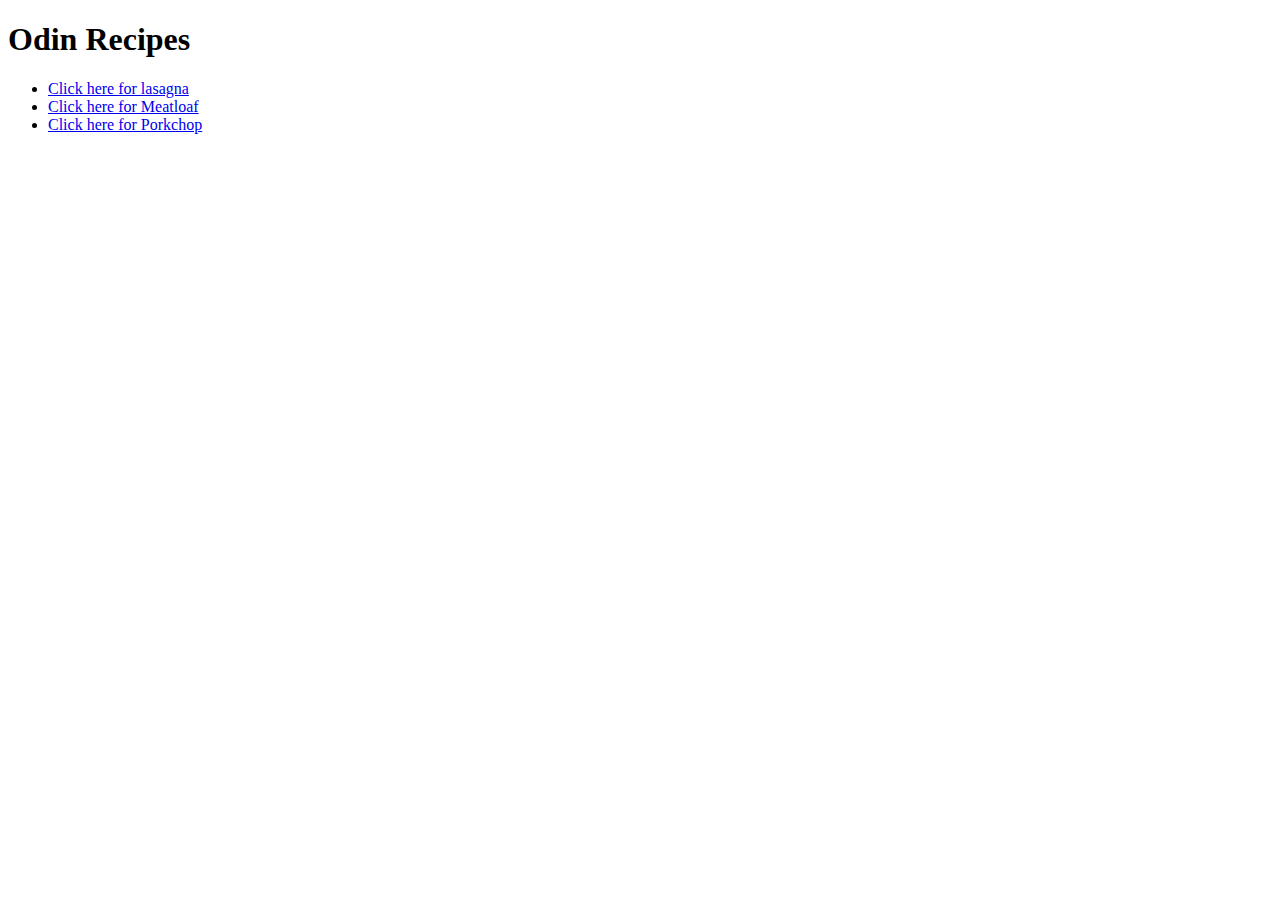
<file: odin-recipes/index.html>
<!DOCTYPE html> 
<head>
 <charset="utf-8"> 
  <title>Basic HTML Recipe Page </title>
</head>

<body>
  <h1> Odin Recipes </h1>
  <ul>
    <li> <a href="./recipes/lasagna.html ">Click here for lasagna </a> </li>
    <li> <a href="./recipes/meatloaf.html">Click here for Meatloaf</a> </li>
    <li> <a href="./recipes/porkchop.html">Click here for Porkchop</a> </li>
  </ul>
</body>
</file>
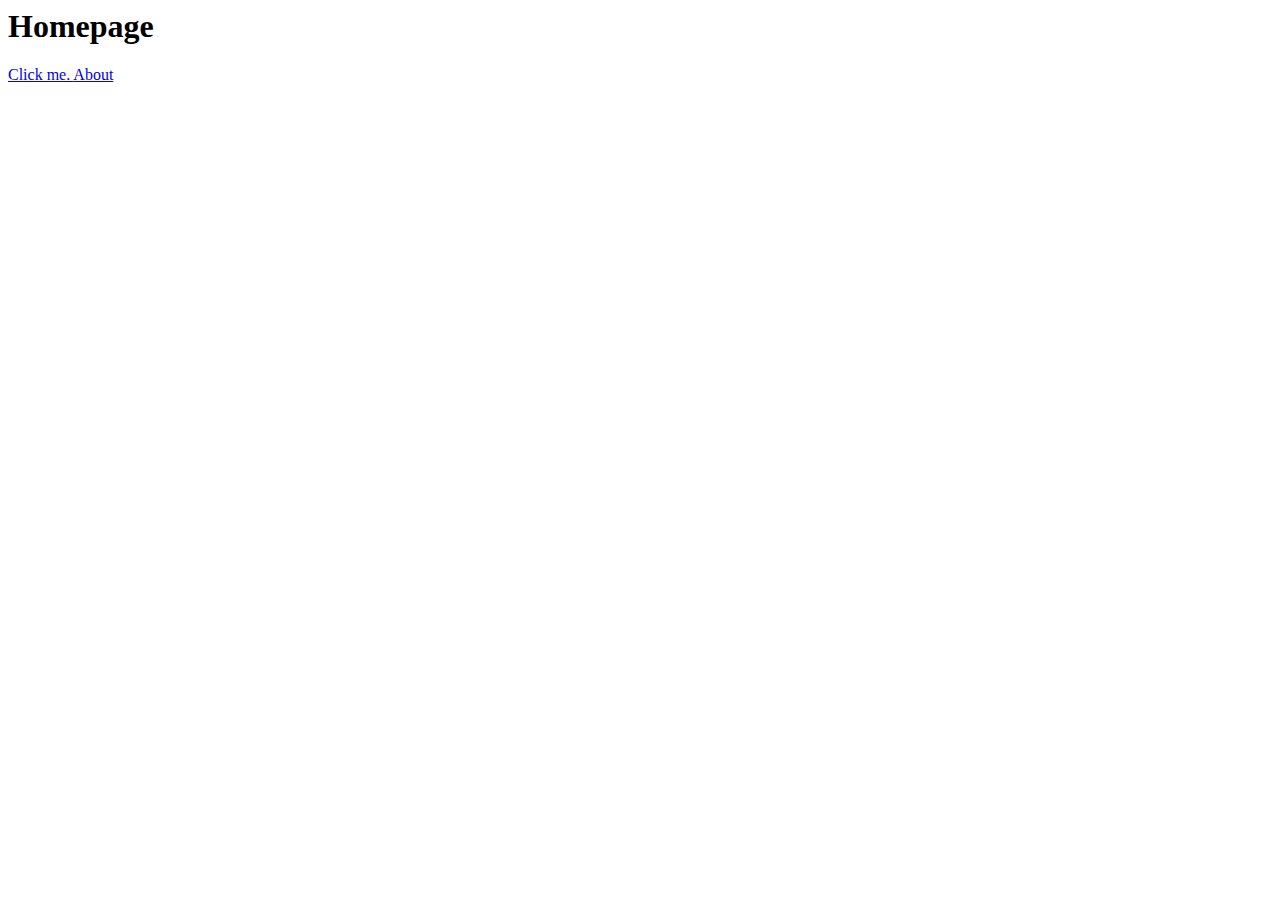
<file: _HTML/odin-links-and-images/index.html>
<!<!DOCTYPE html>
<html>
  <head>
    <title>Links and Images | Local Odin </title>
  </head>
  <body>
      <h1>Homepage </h1>
      <a href="https://www.theodinproject.com/about">Click me. </a>
      <a href="about.html">About</a>
  </body>

</html>
</file>
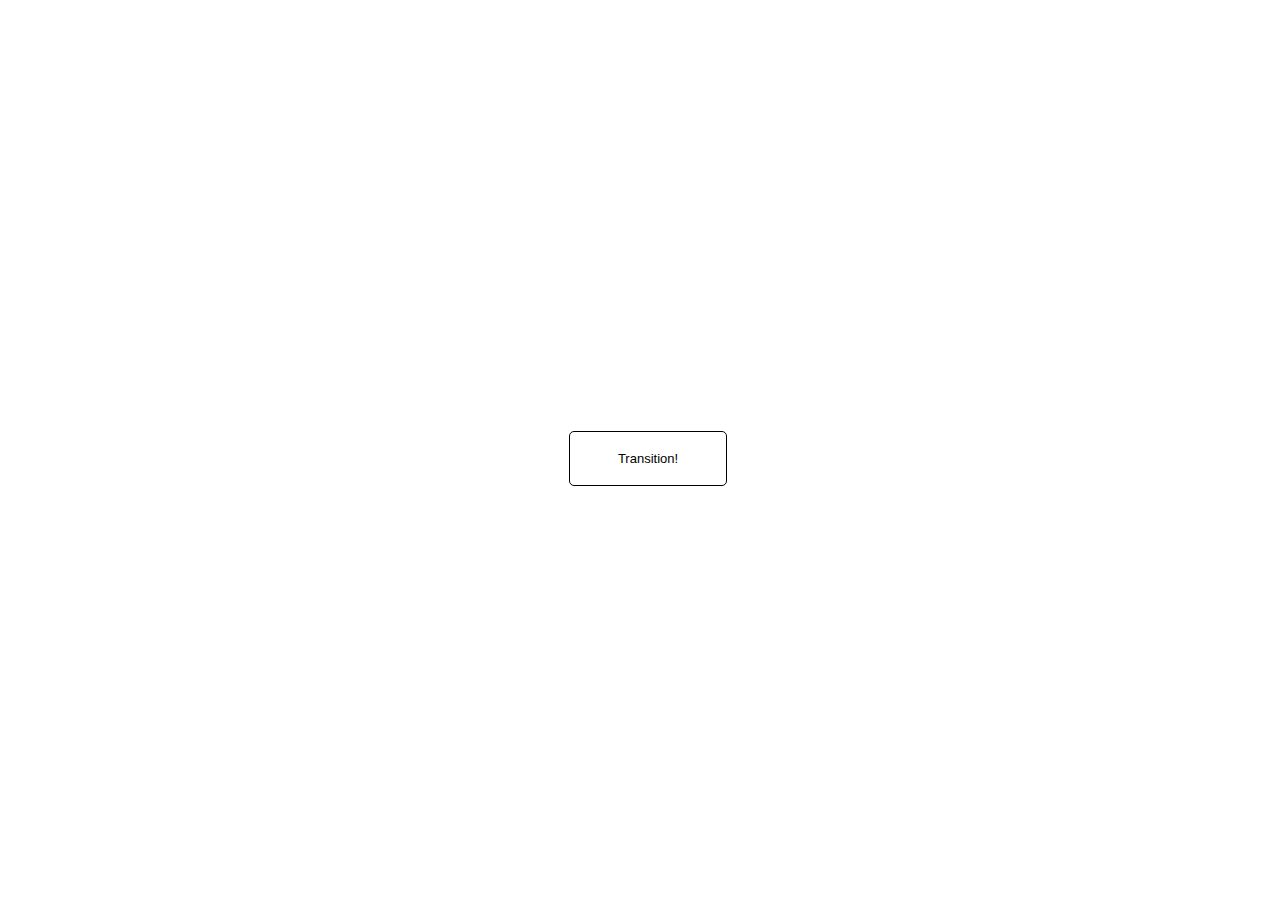
<file: css-exercises/animation/01-button-hover/index.html>
<!DOCTYPE html>
<html lang="en">
  <head>
    <meta charset="UTF-8" />
    <meta http-equiv="X-UA-Compatible" content="IE=edge" />
    <meta name="viewport" content="width=device-width, initial-scale=1.0" />
    <title>Button Hover</title>
    <link rel="stylesheet" href="style.css" />
  </head>
  <body>
    <div id="transition-container">
      <button>Transition!</button>
    </div>
  </body>
</html>
</file>
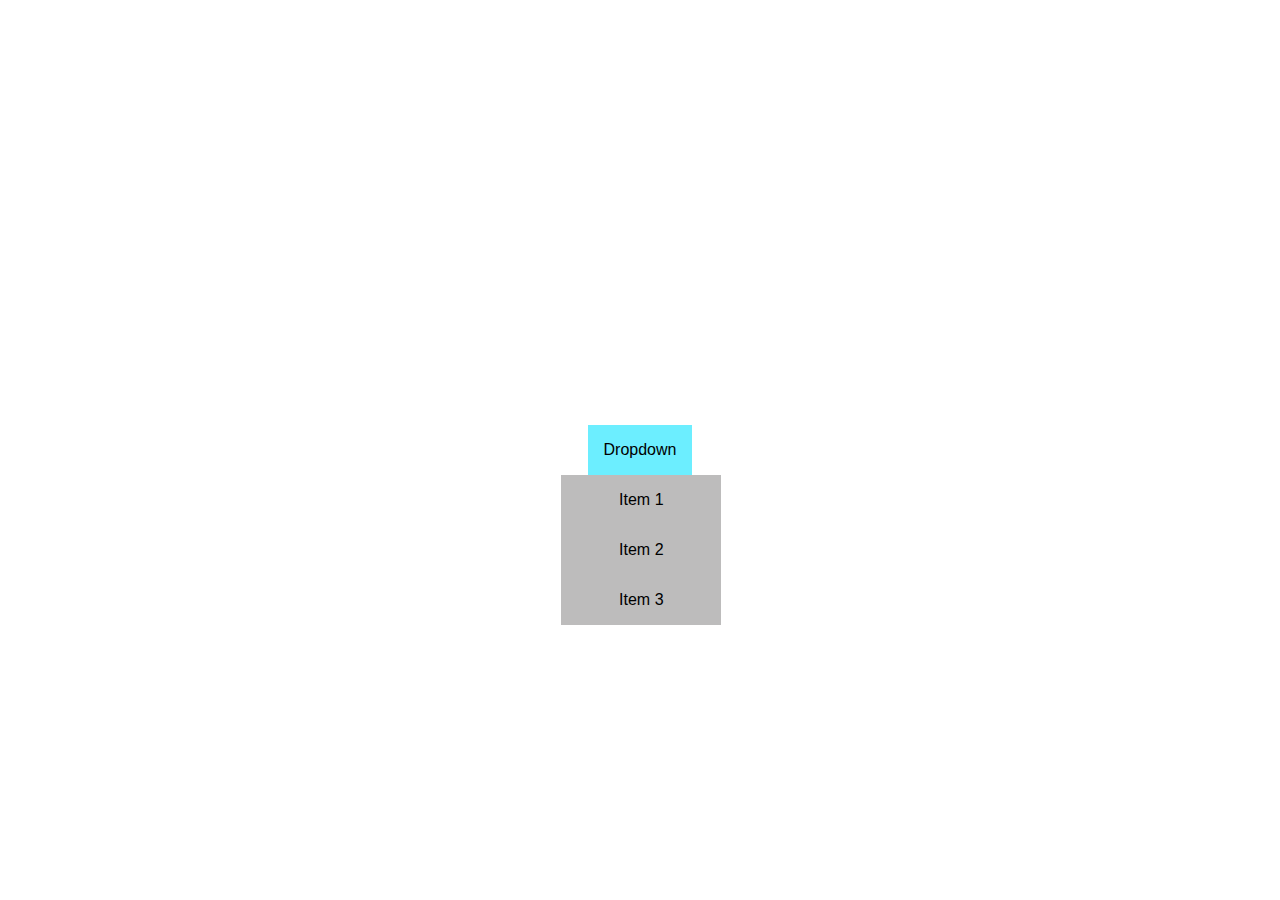
<file: css-exercises/animation/02-drop-down/index.html>
<!DOCTYPE html>
<html lang="en">
  <head>
    <meta charset="UTF-8" />
    <meta http-equiv="X-UA-Compatible" content="IE=edge" />
    <meta name="viewport" content="width=device-width, initial-scale=1.0" />
    <title>Dropdown</title>
    <link rel="stylesheet" href="style.css" />
  </head>
  <body>
    <div class="dropdown-container">
      <div class="dropdown-menu">
        <button>Dropdown</button>
        <ul>
          <li>Item 1</a>
          <li>Item 2</a>
          <li>Item 3</a>
        </div>
      </div>
    </div>
  </body>
</html>
</file>
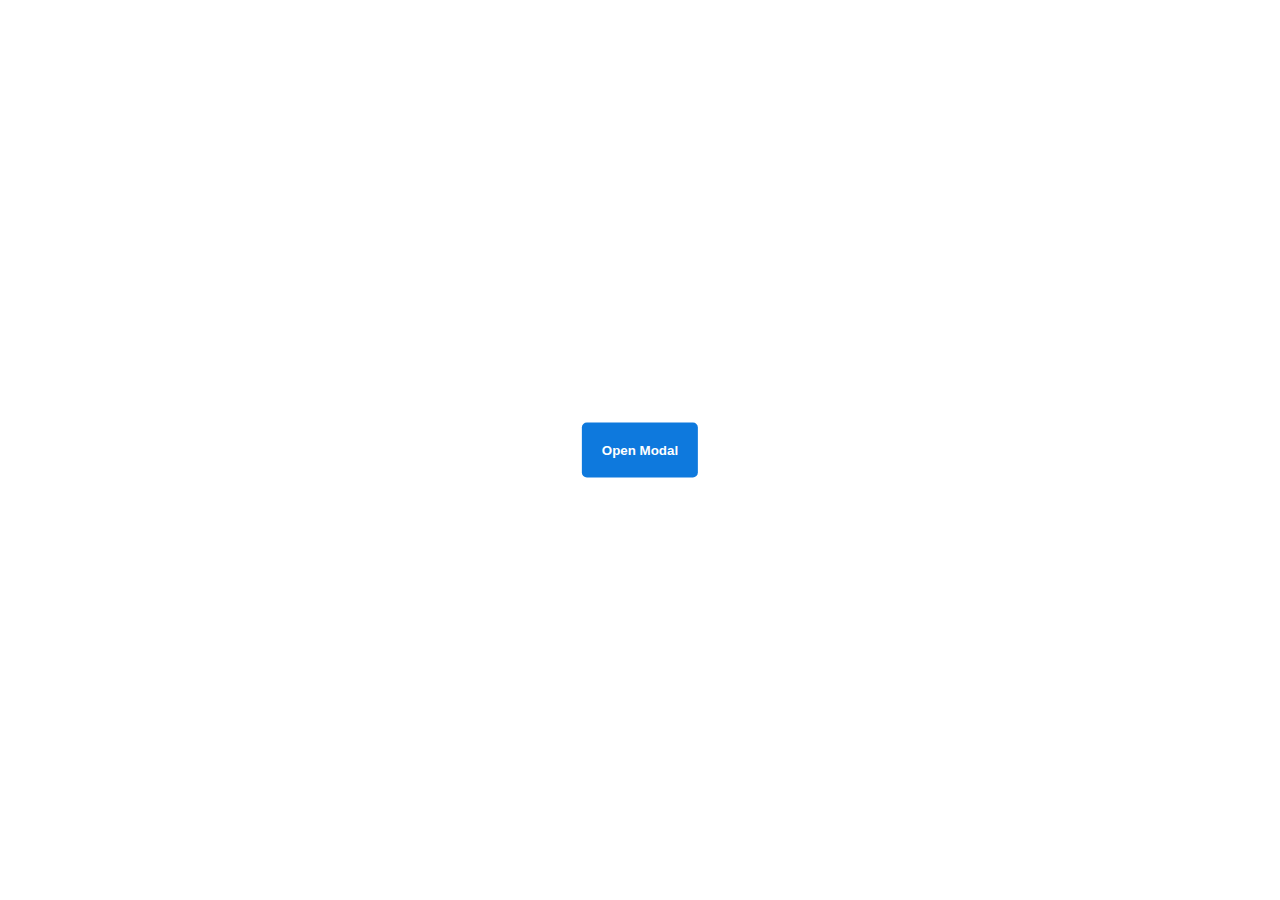
<file: css-exercises/animation/03-pop-up/index.html>
<!DOCTYPE html>
<html lang="en">
  <head>
    <meta charset="UTF-8" />
    <meta http-equiv="X-UA-Compatible" content="IE=edge" />
    <meta name="viewport" content="width=device-width, initial-scale=1.0" />
    <title>Popup</title>
    <link rel="stylesheet" href="style.css" />
  </head>
  <body>
    <div class="button-container">
      <button id="trigger-modal">Open Modal</button>
    </div>
    <div class="popup-modal">
      <button id="close-modal">Close Modal</button>
    </div>
    <script src="script.js"></script>
  </body>
</html>
</file>
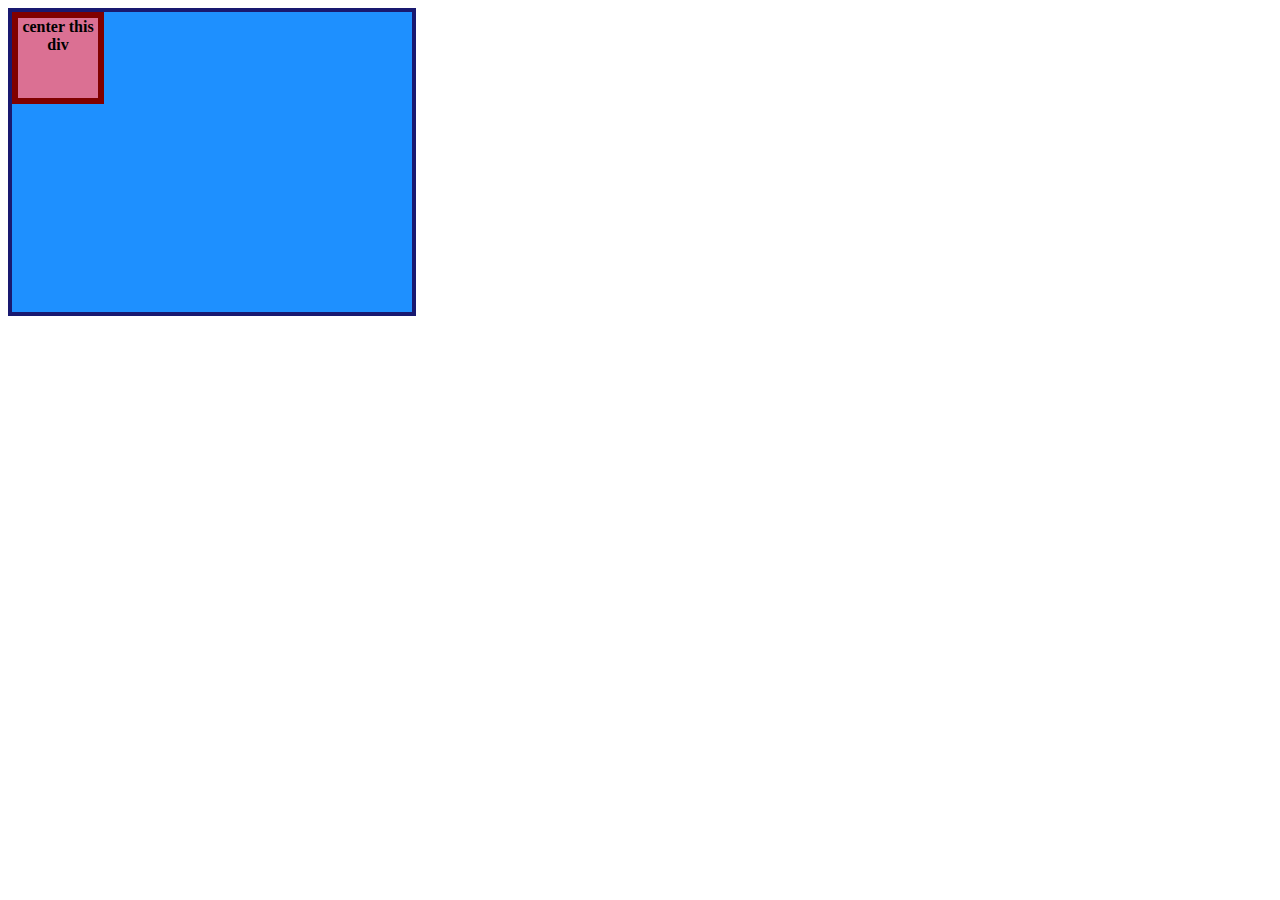
<file: css-exercises/flex/01-flex-center/index.html>
<!DOCTYPE html>
<html lang="en">
<head>
  <meta charset="UTF-8">
  <meta http-equiv="X-UA-Compatible" content="IE=edge">
  <meta name="viewport" content="width=device-width, initial-scale=1.0">
  <title>CENTER THIS DIV</title>
  <link rel="stylesheet" href="style.css">
</head>
<body>
  <div class="container">
    <div class="box">center this div</div>
  </div>
</body>
</html>
</file>
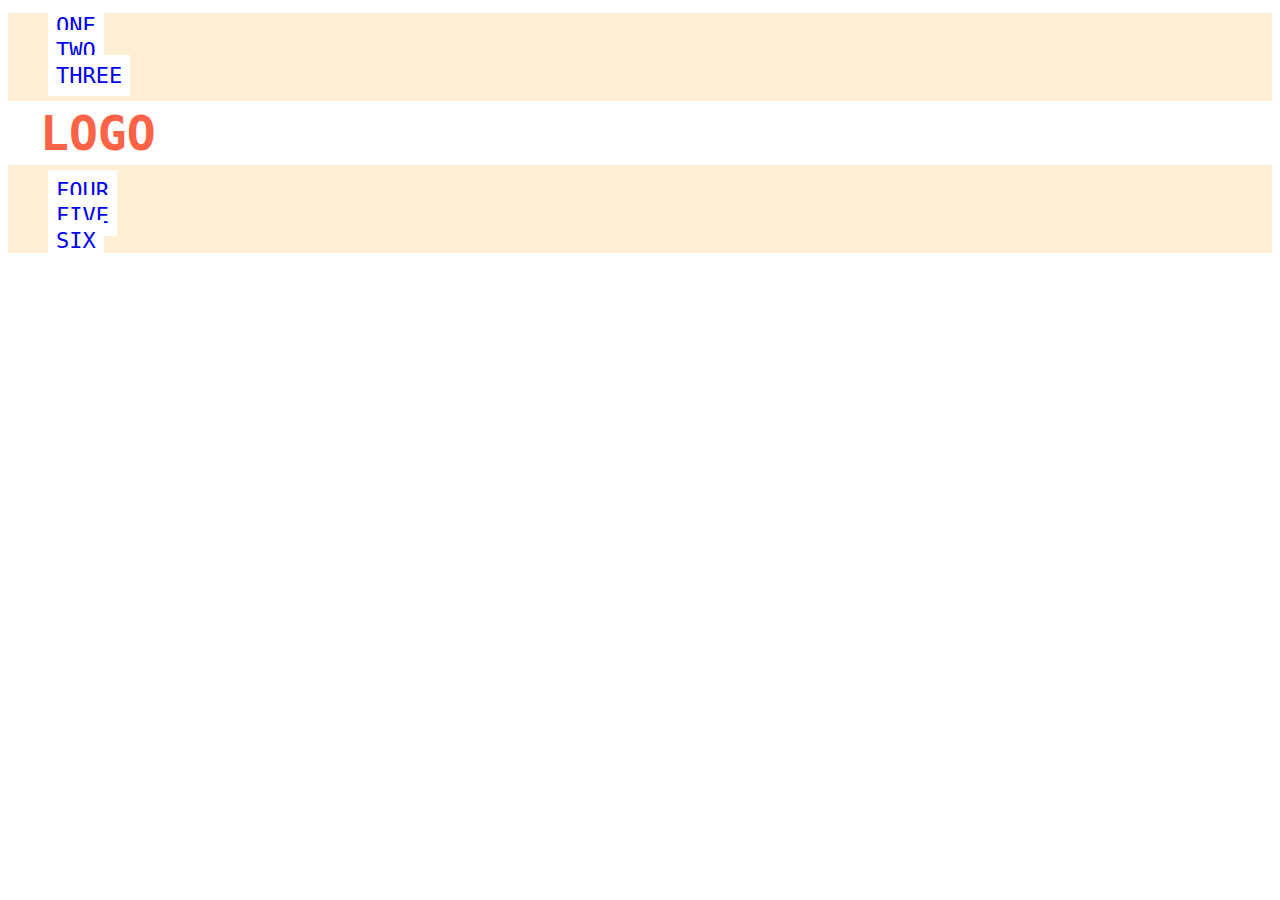
<file: css-exercises/flex/02-flex-header/index.html>
<!DOCTYPE html>
<html lang="en">
<head>
  <meta charset="UTF-8">
  <meta http-equiv="X-UA-Compatible" content="IE=edge">
  <meta name="viewport" content="width=device-width, initial-scale=1.0">
  <title>Flex Header</title>
  <link rel="stylesheet" href="style.css">
</head>
<body>
  <div class="header">
    <div class="left-links">
      <ul>
        <li><a href="#">ONE</a></li>
        <li><a href="#">TWO</a></li>
        <li><a href="#">THREE</a></li>
      </ul>
    </div>
    <div class="logo">LOGO</div>
    <div class="right-links">
      <ul>
        <li><a href="#">FOUR</a></li>
        <li><a href="#">FIVE</a></li>
        <li><a href="#">SIX</a></li>
      </ul>
    </div>
  </div>
</body>
</html>
</file>
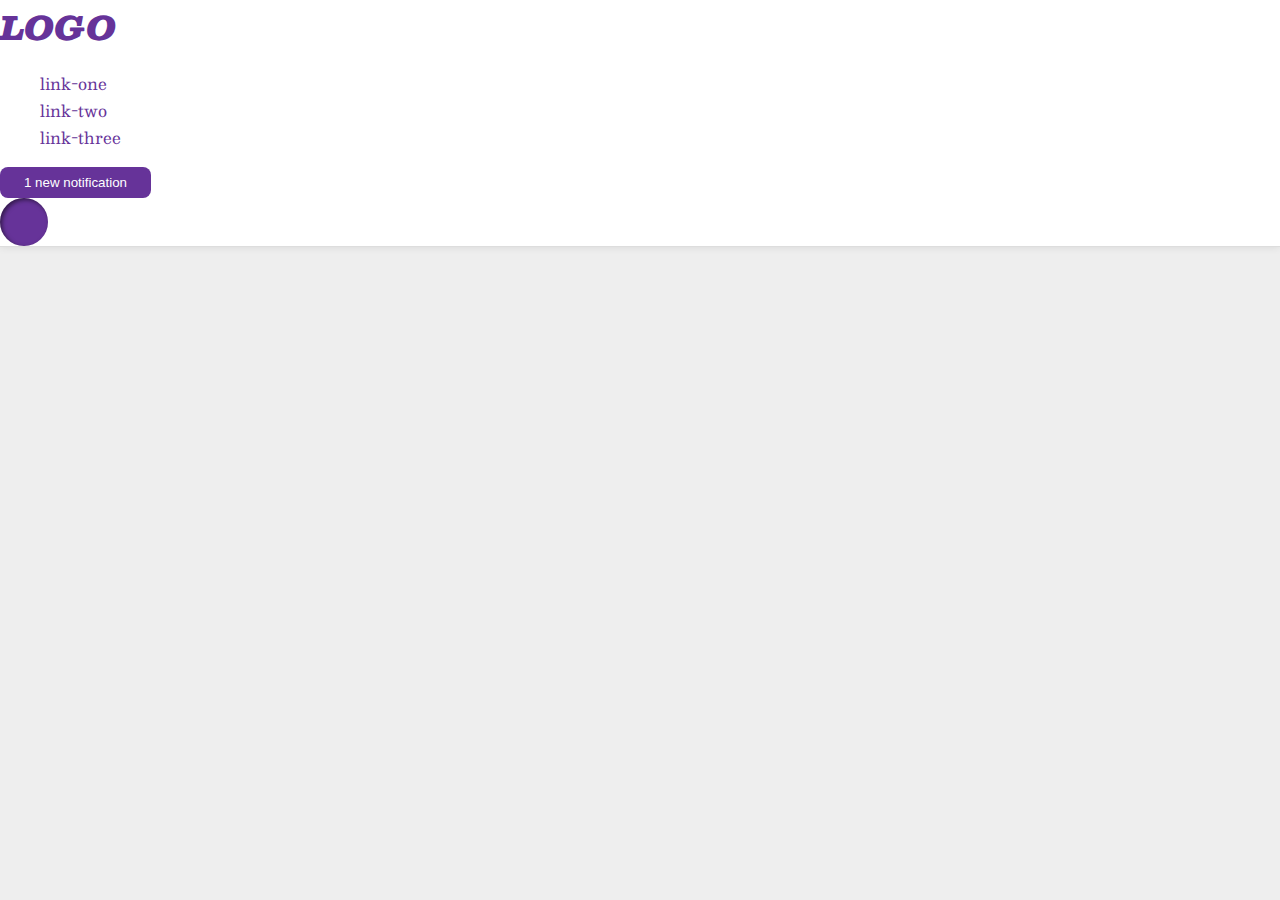
<file: css-exercises/flex/03-flex-header-2/index.html>
<!DOCTYPE html>
<html lang="en">
<head>
  <meta charset="UTF-8">
  <meta http-equiv="X-UA-Compatible" content="IE=edge">
  <meta name="viewport" content="width=device-width, initial-scale=1.0">
  <title>Flex Header 2</title>
  <link rel="stylesheet" href="style.css">
</head>
<body>
  <div class="header">
    <div class="logo">
      LOGO
    </div>
    <ul class="links">
      <li><a href="google.com">link-one</a></li>
      <li><a href="google.com">link-two</a></li>
      <li><a href="google.com">link-three</a></li>
    </ul>
    <button class="notifications">
      1 new notification
    </button>
    <div class="profile-image"></div>
  </div>
</body>
</html>
</file>
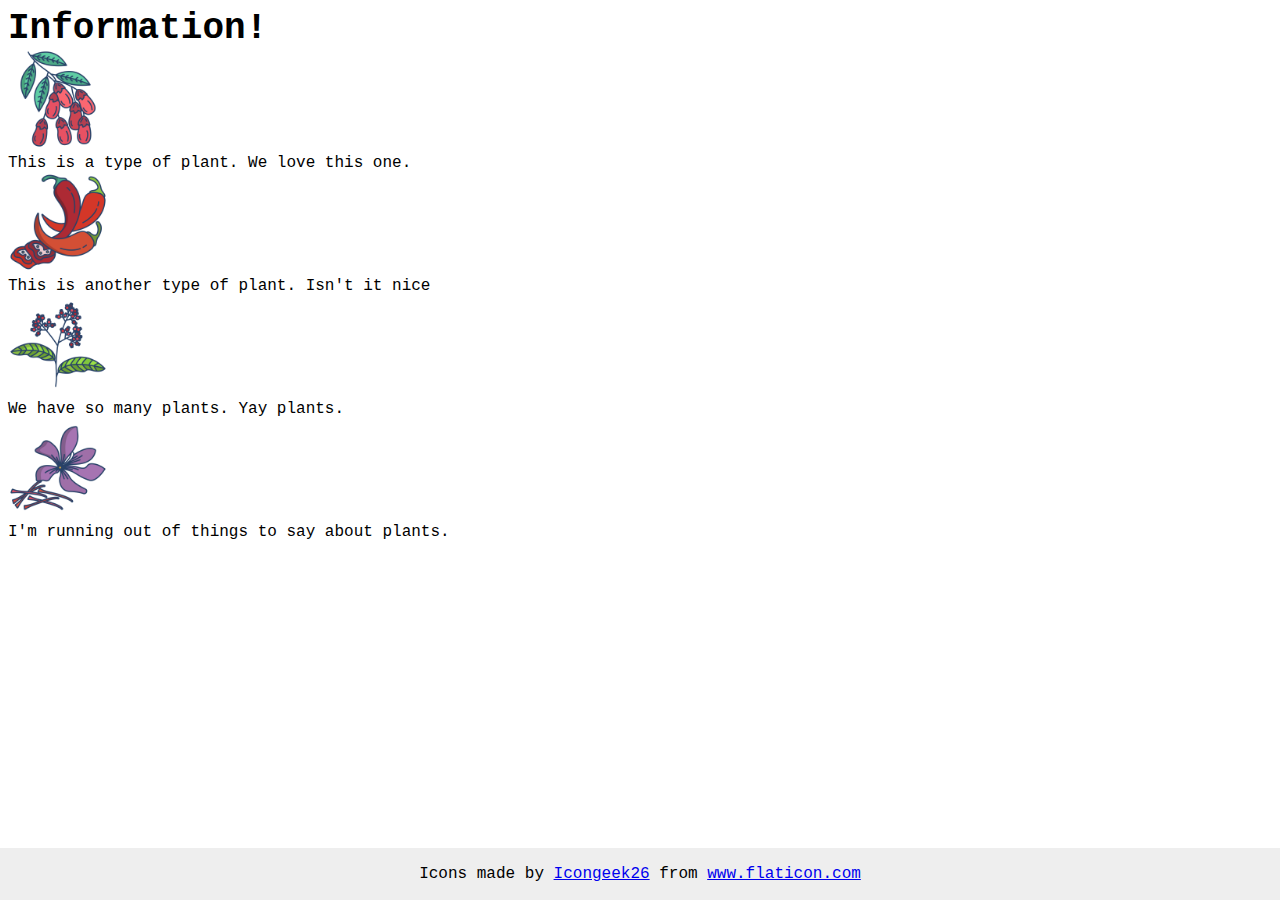
<file: css-exercises/flex/04-flex-information/index.html>
<!DOCTYPE html>
<html lang="en">
<head>
  <meta charset="UTF-8">
  <meta http-equiv="X-UA-Compatible" content="IE=edge">
  <meta name="viewport" content="width=device-width, initial-scale=1.0">
  <title>Information</title>
  <link rel="stylesheet" href="style.css">
</head>
<body>
  <div class="title">Information!</div>

  <img src="./images/barberry.png" alt="barberry">
  <div class="text">This is a type of plant. We love this one.</div>

  <img src="./images/chilli.png" alt="chili">
  <div class="text">This is another type of plant. Isn't it nice</div>

  <img src="./images/pepper.png" alt="pepper">
  <div class="text">We have so many plants. Yay plants.</div>

  <img src="./images/saffron.png" alt="saffron">
  <div class="text">I'm running out of things to say about plants.</div>

  <!-- disregard this section, it's here to give attribution to the creator of these icons -->
  <div class="footer">
    <div>Icons made by <a href="https://www.flaticon.com/authors/icongeek26" title="Icongeek26">Icongeek26</a> from <a href="https://www.flaticon.com/" title="Flaticon">www.flaticon.com</a></div>
  </div>
</body>
</html>
</file>
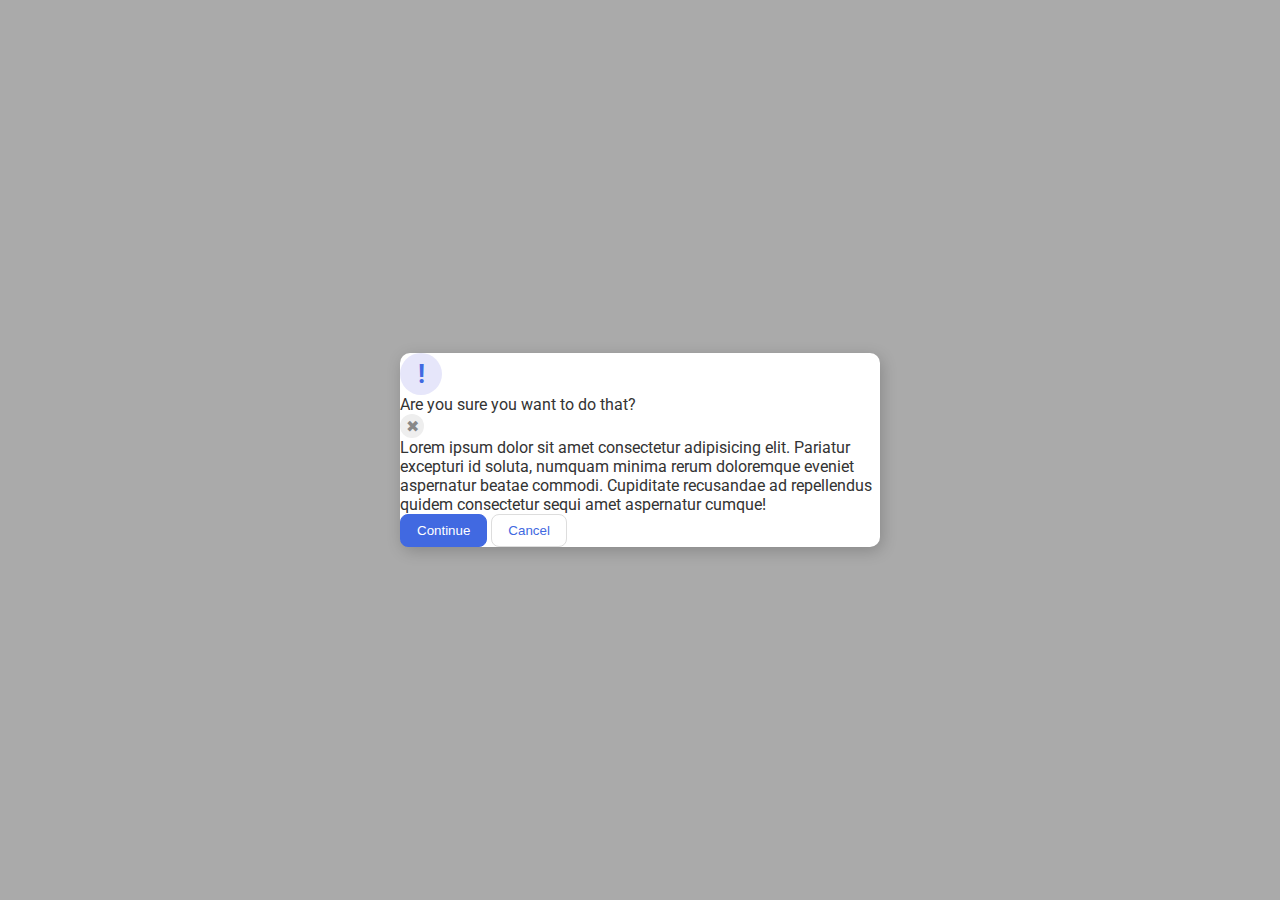
<file: css-exercises/flex/05-flex-modal/index.html>
<!DOCTYPE html>
<html lang="en">
<head>
  <meta charset="UTF-8">
  <meta http-equiv="X-UA-Compatible" content="IE=edge">
  <meta name="viewport" content="width=device-width, initial-scale=1.0">
  <link rel="stylesheet" href="style.css">
  <title>Modal</title>
</head>
<body>
  <div class="modal">
    <div class="icon">!</div>
    <div class="header">Are you sure you want to do that?</div>
    <div class="close-button">✖</div>
    <div class="text">Lorem ipsum dolor sit amet consectetur adipisicing elit. Pariatur excepturi id soluta, numquam minima rerum doloremque eveniet aspernatur beatae commodi. Cupiditate recusandae ad repellendus quidem consectetur sequi amet aspernatur cumque!</div>
    <button class="continue">Continue</button>
    <button class="cancel">Cancel</button>
  </div>
</body>
</html>
</file>
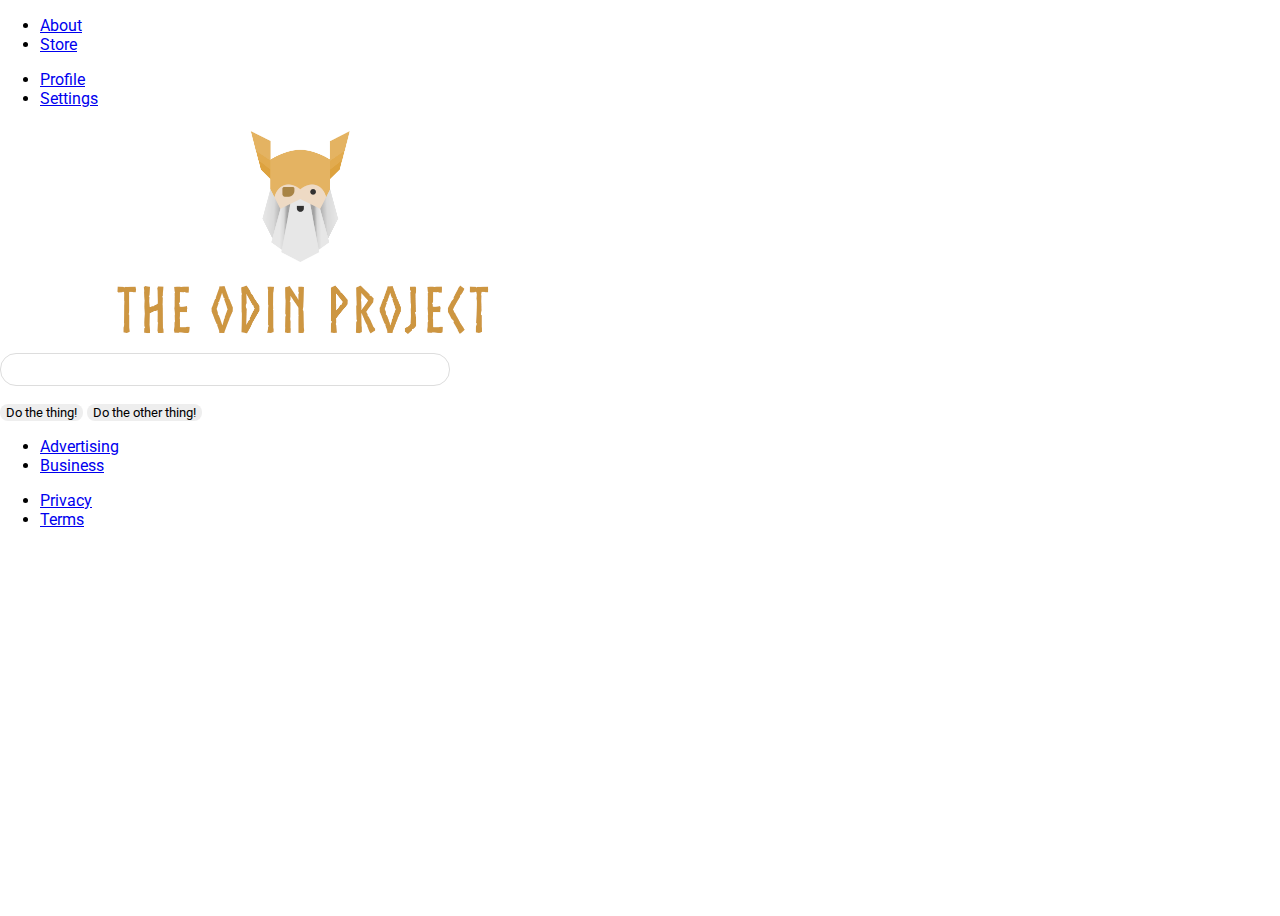
<file: css-exercises/flex/06-flex-layout/index.html>
<!DOCTYPE html>
<html lang="en">
<head>
  <meta charset="UTF-8">
  <meta http-equiv="X-UA-Compatible" content="IE=edge">
  <meta name="viewport" content="width=device-width, initial-scale=1.0">
  <title>LAYOUT</title>
  <link rel="stylesheet" href="./style.css">
</head>
<body>
  <div class="header">
    <ul class="left-links">
      <li><a href="google.com">About</a></li>
      <li><a href="google.com">Store</a></li>
    </ul>
    <ul class="right-links">
      <li><a href="google.com">Profile</a></li>
      <li><a href="google.com">Settings</a></li>
    </ul>
  </div>
  <div class="content">
    <img src="./logo.png" alt="">
    <div class="input">
      <input type="text">
    </div>
    <div class="buttons">
      <button>Do the thing!</button>
      <button>Do the other thing!</button>
    </div>
  </div>
  <div class="footer">
    <ul class="left-links">
      <li><a href="google.com">Advertising</a></li>
      <li><a href="google.com">Business</a></li>
    </ul>
    <ul class="right-links">
      <li><a href="google.com">Privacy</a></li>
      <li><a href="google.com">Terms</a></li>
    </ul>
  </div>
</body>
</html>
</file>
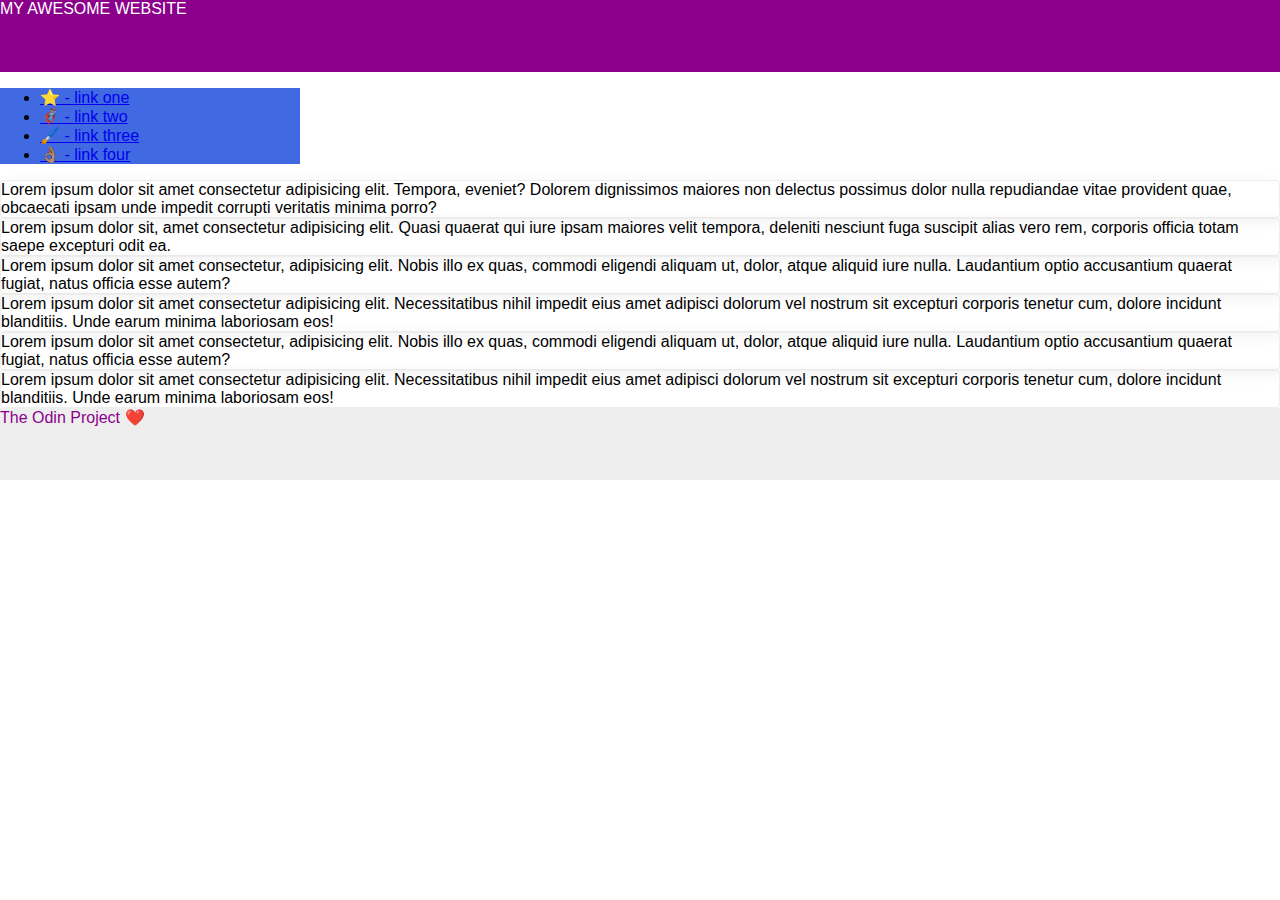
<file: css-exercises/flex/07-flex-layout-2/index.html>
<!DOCTYPE html>
<html lang="en">
<head>
  <meta charset="UTF-8">
  <meta http-equiv="X-UA-Compatible" content="IE=edge">
  <meta name="viewport" content="width=device-width, initial-scale=1.0">
  <title>The Holy Grail</title>
  <link rel="stylesheet" href="style.css">
</head>
<body>
  <div class="header">
    MY AWESOME WEBSITE
  </div>
  
  <div class="sidebar">
    <ul>
      <li><a href="google.com">⭐ - link one</a></li>
      <li><a href="google.com">🦸🏽‍♂️ - link two</a></li>
      <li><a href="google.com">🖌️ - link three</a></li>
      <li><a href="google.com">👌🏽 - link four</a></li>
    </ul>
  </div>

  <div class="card">Lorem ipsum dolor sit amet consectetur adipisicing elit. Tempora, eveniet? Dolorem dignissimos maiores non delectus possimus dolor nulla repudiandae vitae provident quae, obcaecati ipsam unde impedit corrupti veritatis minima porro?</div>
  <div class="card">Lorem ipsum dolor sit, amet consectetur adipisicing elit. Quasi quaerat qui iure ipsam maiores velit tempora, deleniti nesciunt fuga suscipit alias vero rem, corporis officia totam saepe excepturi odit ea.</div>
  <div class="card">Lorem ipsum dolor sit amet consectetur, adipisicing elit. Nobis illo ex quas, commodi eligendi aliquam ut, dolor, atque aliquid iure nulla. Laudantium optio accusantium quaerat fugiat, natus officia esse autem?</div>
  <div class="card">Lorem ipsum dolor sit amet consectetur adipisicing elit. Necessitatibus nihil impedit eius amet adipisci dolorum vel nostrum sit excepturi corporis tenetur cum, dolore incidunt blanditiis. Unde earum minima laboriosam eos!</div>
  <div class="card">Lorem ipsum dolor sit amet consectetur, adipisicing elit. Nobis illo ex quas, commodi eligendi aliquam ut, dolor, atque aliquid iure nulla. Laudantium optio accusantium quaerat fugiat, natus officia esse autem?</div>
  <div class="card">Lorem ipsum dolor sit amet consectetur adipisicing elit. Necessitatibus nihil impedit eius amet adipisci dolorum vel nostrum sit excepturi corporis tenetur cum, dolore incidunt blanditiis. Unde earum minima laboriosam eos!</div>
  
  <div class="footer">
    The Odin Project ❤️
  </div>
</body>
</html>
</file>
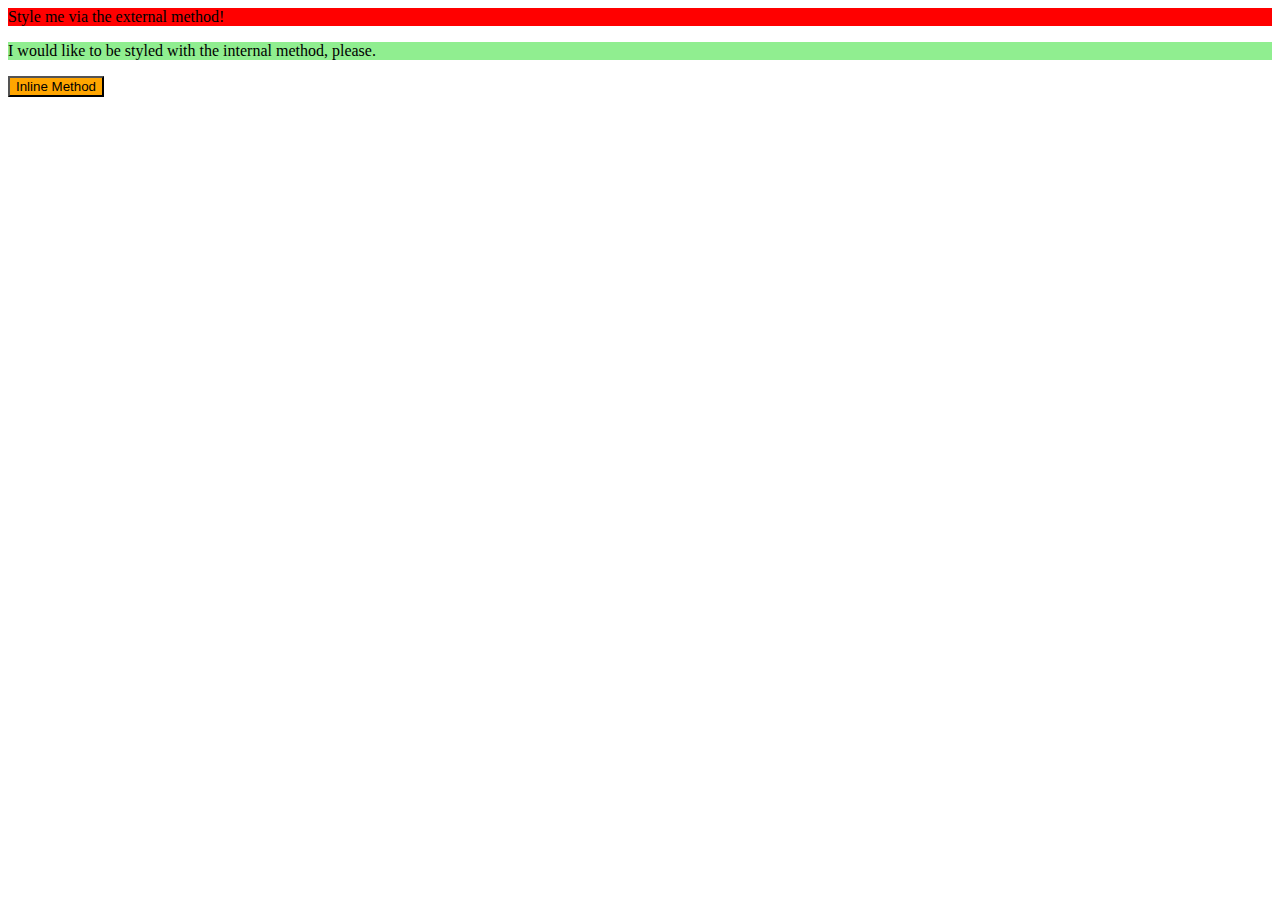
<file: css-exercises/foundations/01-css-methods/index.html>
<!DOCTYPE html>
<html lang="en">
<head>
  <meta charset="UTF-8">
  <meta http-equiv="X-UA-Compatible" content="IE=edge">
  <meta name="viewport" content="width=device-width, initial-scale=1.0">
  <link rel="stylesheet" href="./styles.css">
  <style>
    p {
      background-color:lightgreen;
    }
  </style>
  <title>Methods for Adding CSS</title>
</head>
<body>
  <div>Style me via the external method!</div>
  <p>I would like to be styled with the internal method, please.</p>
  <button style="background-color:orange">Inline Method</button>
</body>
</html>
</file>
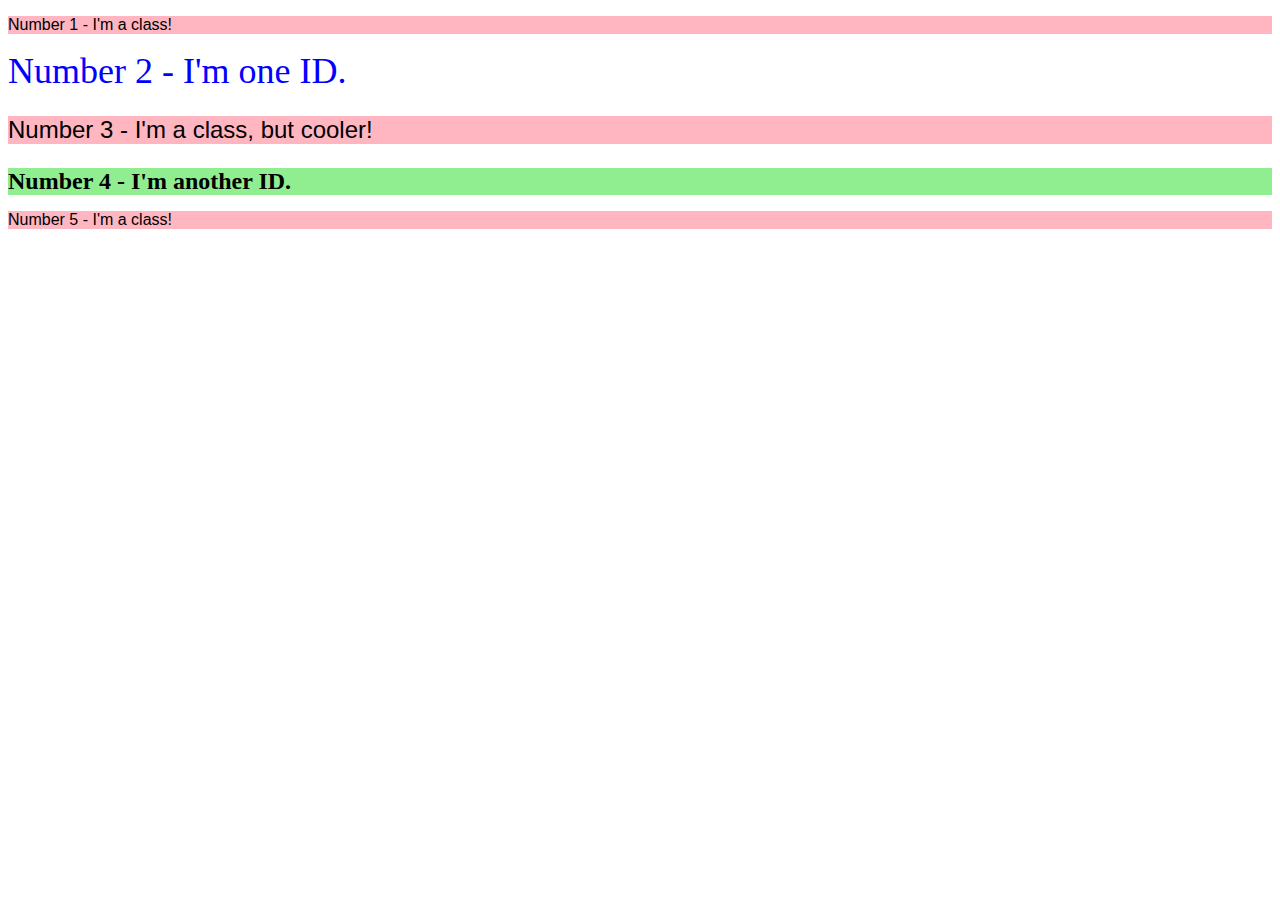
<file: css-exercises/foundations/02-class-id-selectors/index.html>
<!DOCTYPE html>
<html lang="en">
<head>
  <meta charset="UTF-8">
  <meta http-equiv="X-UA-Compatible" content="IE=edge">
  <meta name="viewport" content="width=device-width, initial-scale=1.0">
  <title>Class and ID Selectors</title>
  <link rel="stylesheet" href="style.css">
</head>
<body>
  <p class="p-class">Number 1 - I'm a class!</p>
  <div id="blue-text">Number 2 - I'm one ID.</div>
  <p class="p-class p-class-cooler">Number 3 - I'm a class, but cooler!</p>
  <div id="green-text">Number 4 - I'm another ID.</div>
  <p class="p-class">Number 5 - I'm a class!</p>
</body>
</html>
</file>
<file: css-exercises/animation/01-button-hover/style.css>
#transition-container {
  width: 100vw;
  height: 100vh;
  display: flex;
  flex-direction: column;
  justify-content: center;
  align-items: center;
  font-family: Arial, sans-serif;
}

button {
  width: 158px;
  height: 55px;
  border: 1px solid black;
  border-radius: 5px;
  background-color: white;
  color: black;
  font-size: small;
  text-align: center;
}
</file>
<file: css-exercises/animation/02-drop-down/style.css>
* {
  padding: 0;
  margin: 0;
  font-family: Arial, Helvetica, sans-serif;
}

.dropdown-container {
  width: 100vw;
  height: 100vh;
  display: flex;
  justify-content: center;
  align-items: center;
}

.dropdown-menu {
  position: relative;
}

button {
  background-color: rgb(108, 238, 255);
  padding: 16px;
  font-size: 16px;
  border: none;
}

ul {
  position: absolute;
  left: -25%;
  background-color: rgb(189, 188, 188);
  width: 160px;
  list-style: none;
  text-align: center;
}

li {
  padding: 16px;
}
</file>
<file: css-exercises/animation/03-pop-up/style.css>
* {
  padding: 0;
  margin: 0;
}

body {
  overflow: hidden;
}

.button-container {
  width: 100vw;
  height: 100vh;
  background-color: #ffffff;
  opacity: 100%;
}

#trigger-modal,
.popup-modal {
  position: fixed;
  top: 50%;
  left: 50%;
  transform: translate(-50%, -50%);
}

#trigger-modal {
  padding: 20px;
  color: #ffffff;
  background-color: #0e79dd;
  border: none;
  border-radius: 5px;
  font-weight: 600;
}

.popup-modal {
  width: 30%;
  height: 15%;
  background-color: white;
  border: 1px solid black;
  border-radius: 10px;
  display: flex;
  justify-content: center;
  align-items: center;
  margin-top: 10%;
  opacity: 0;
}

#close-modal {
  padding: 20px;
  color: #ffffff;
  background-color: #0e79dd;
  border: none;
  border-radius: 5px;
  font-weight: 600;
}
</file>
<file: css-exercises/flex/01-flex-center/style.css>
.container {
  background: dodgerblue;
  border: 4px solid midnightblue;
  width: 400px;
  height: 300px;
}

.box {
  background: palevioletred;
  font-weight: bold;
  text-align: center;
  border: 6px solid maroon;
  width: 80px;
  height: 80px;
}
</file>
<file: css-exercises/flex/02-flex-header/style.css>
.header  {
  font-family: monospace;
  background: papayawhip;
}

.logo {
  font-size: 48px;
  font-weight: 900;
  color: tomato;
  background: white;
  padding: 4px 32px;
}

ul {
  /* this removes the dots on the list items*/
  list-style-type: none;
}

a {
  font-size: 22px;
  background: white;
  padding: 8px;
  /* this removes the line under the links */
  text-decoration: none;
}
</file>
<file: css-exercises/flex/03-flex-header-2/style.css>
/* this is some magical font-importing.  
you'll learn about it later. */
@import url('https://fonts.googleapis.com/css2?family=Besley:ital,wght@0,400;1,900&display=swap');

body {
  margin: 0;
  background: #eee;
  font-family: Besley, serif;
}

.header {
  background: white;
  border-bottom: 1px solid #ddd;
  box-shadow: 0 0 8px rgba(0,0,0,.1);
}

.profile-image {
  background: rebeccapurple;
  box-shadow: inset 2px 2px 4px rgba(0,0,0,.5);
  border-radius: 50%;
  width: 48px;
  height:  48px;
}

.logo {
  color: rebeccapurple;
  font-size: 32px;
  font-weight: 900;
  font-style: italic;
}

button {
  border: none;
  border-radius: 8px;
  background: rebeccapurple;
  color: white;
  padding: 8px 24px;
}

a {
  /* this removes the line under our links */
  text-decoration: none;
  color: rebeccapurple;
}

ul {
  list-style-type: none;
}
</file>
<file: css-exercises/flex/04-flex-information/style.css>
body {
  font-family: 'Courier New', Courier, monospace;
}

img {
  width: 100px;
  height: 100px;
}

.title {
  font-size: 36px;
  font-weight: 900;
}

/* do not edit this footer */
.footer {
  position: fixed;
  bottom: 0;
  left: 0;
  right: 0;
  height: 52px;
  display: flex;
  align-items: center;
  justify-content: center;
  background: #eee;
}
</file>
<file: css-exercises/flex/05-flex-modal/style.css>
@import url('https://fonts.googleapis.com/css2?family=Roboto:wght@400;700&display=swap');

html, body {
  height: 100%;
}

body {
  font-family: Roboto, sans-serif;
  margin: 0;
  background: #aaa;
  color: #333;
  /* I'll give you this one for free lol */
  display: flex;
  align-items: center;
  justify-content: center;
}

.modal {
  background: white;
  width: 480px;
  border-radius: 10px;
  box-shadow: 2px 4px 16px rgba(0,0,0,.2);
}

.icon {
  color: royalblue;
  font-size: 26px;
  font-weight: 700;
  background: lavender;
  width: 42px;
  height: 42px;
  border-radius: 50%;
  display: flex;
  align-items: center;
  justify-content: center;
}

.close-button {
  background: #eee;
  border-radius: 50%;
  color: #888;
  font-weight: 400;
  font-size: 16px;
  height: 24px;
  width: 24px;
  display: flex;
  align-items: center;
  justify-content: center;
}

button {
  padding: 8px 16px;
  border-radius: 8px;
}

button.continue {
  background: royalblue;
  border: 1px solid royalblue;
  color: white;
}

button.cancel {
  background: white;
  border: 1px solid #ddd;
  color: royalblue;
}
</file>
<file: css-exercises/flex/06-flex-layout/style.css>
@import url('https://fonts.googleapis.com/css2?family=Roboto:wght@400;700&display=swap');

body {
  height: 100vh;
  margin: 0;
  overflow: hidden;
  font-family: Roboto, sans-serif;
}

img {
  width: 600px;
}

button {
  font-family: Roboto, sans-serif;
  border: none;
  border-radius: 8px;
  background: #eee;
}

input {
  border: 1px solid #ddd;
  border-radius: 16px;
  padding: 8px 24px;
  width: 400px;
  margin-bottom: 16px;
}
</file>
<file: css-exercises/flex/07-flex-layout-2/style.css>
body {
  font-family: -apple-system, BlinkMacSystemFont, 'Segoe UI', Roboto, Oxygen, Ubuntu, Cantarell, 'Open Sans', 'Helvetica Neue', sans-serif;
  margin: 0;
  min-height: 100vh;
}

.header {
  height: 72px;
  background: darkmagenta;
  color: white;
}

.footer {
  height: 72px;
  background: #eee;
  color: darkmagenta;
}

.sidebar {
  width: 300px;
  background: royalblue;
}

.card {
  border: 1px solid #eee;
  box-shadow: 2px 4px 16px rgba(0,0,0,.06);
  border-radius: 4px;
}
</file>
<file: css-exercises/foundations/01-css-methods/styles.css>
div {
    background-color: red;
}
</file>
<file: css-exercises/foundations/02-class-id-selectors/style.css>
.p-class{
    background-color: lightpink;
    font-family: Verdana, Geneva, Tahoma, sans-serif;
}
.p-class-cooler{
    font-size:24px;
}
#blue-text {
    color:blue;
    font-size: 36px;
}

#green-text{
    background-color: lightgreen;
    font-weight:bold;
    font-size: 24px;
}
</file>
